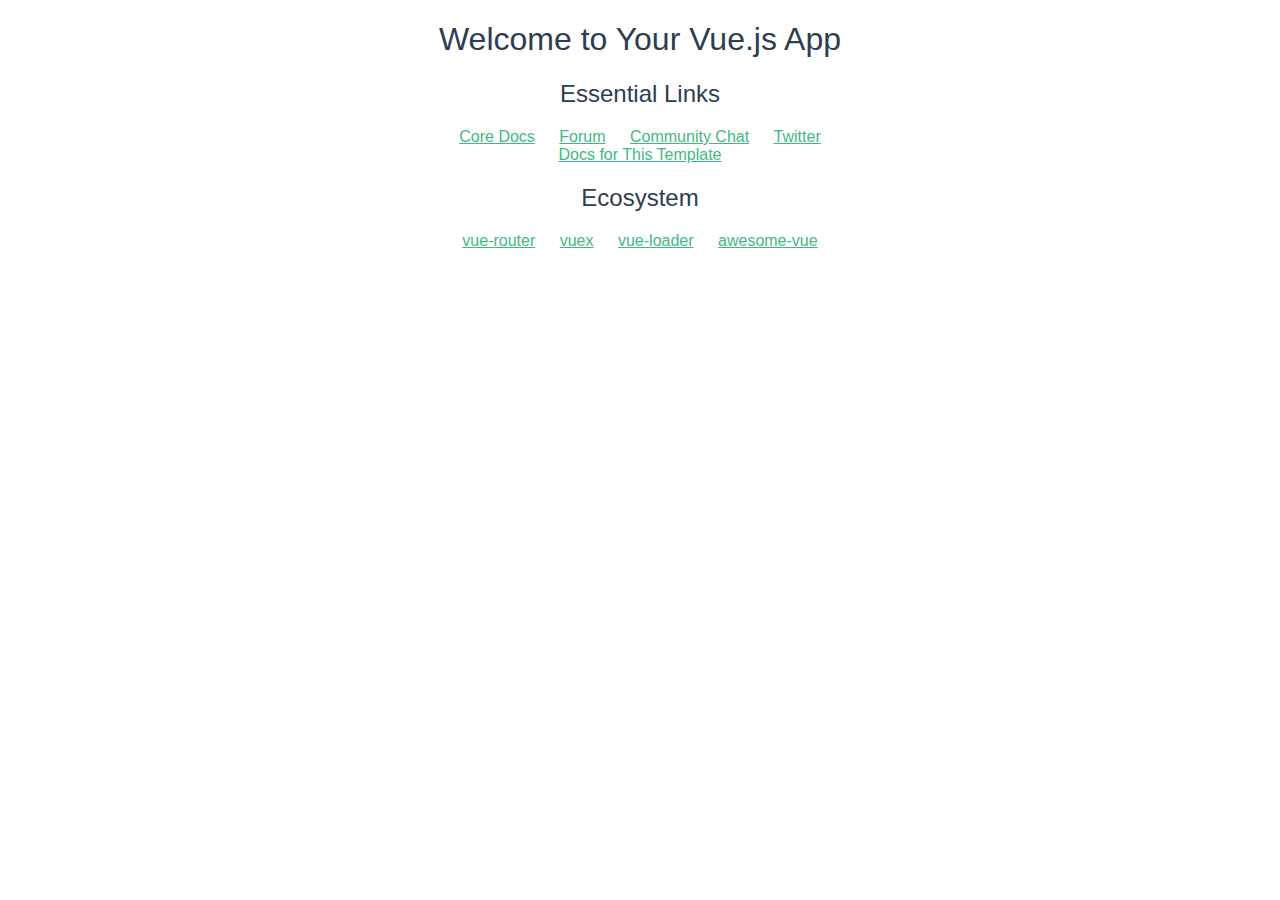
<file: home/index.html>
<!DOCTYPE html><html><head><meta charset=utf-8><meta name=viewport content="width=device-width,initial-scale=1"><title>home</title><link href=/home/static/css/app.f6c034251a9fe925b723e1beeb7f186f.css rel=stylesheet></head><body><div id=app></div><script type=text/javascript src=/home/static/js/manifest.2ae2e69a05c33dfc65f8.js></script><script type=text/javascript src=/home/static/js/vendor.1a2bd8faf4a4683f70b0.js></script><script type=text/javascript src=/home/static/js/app.d5510ab4ac7b05bf432a.js></script></body></html>
</file>
